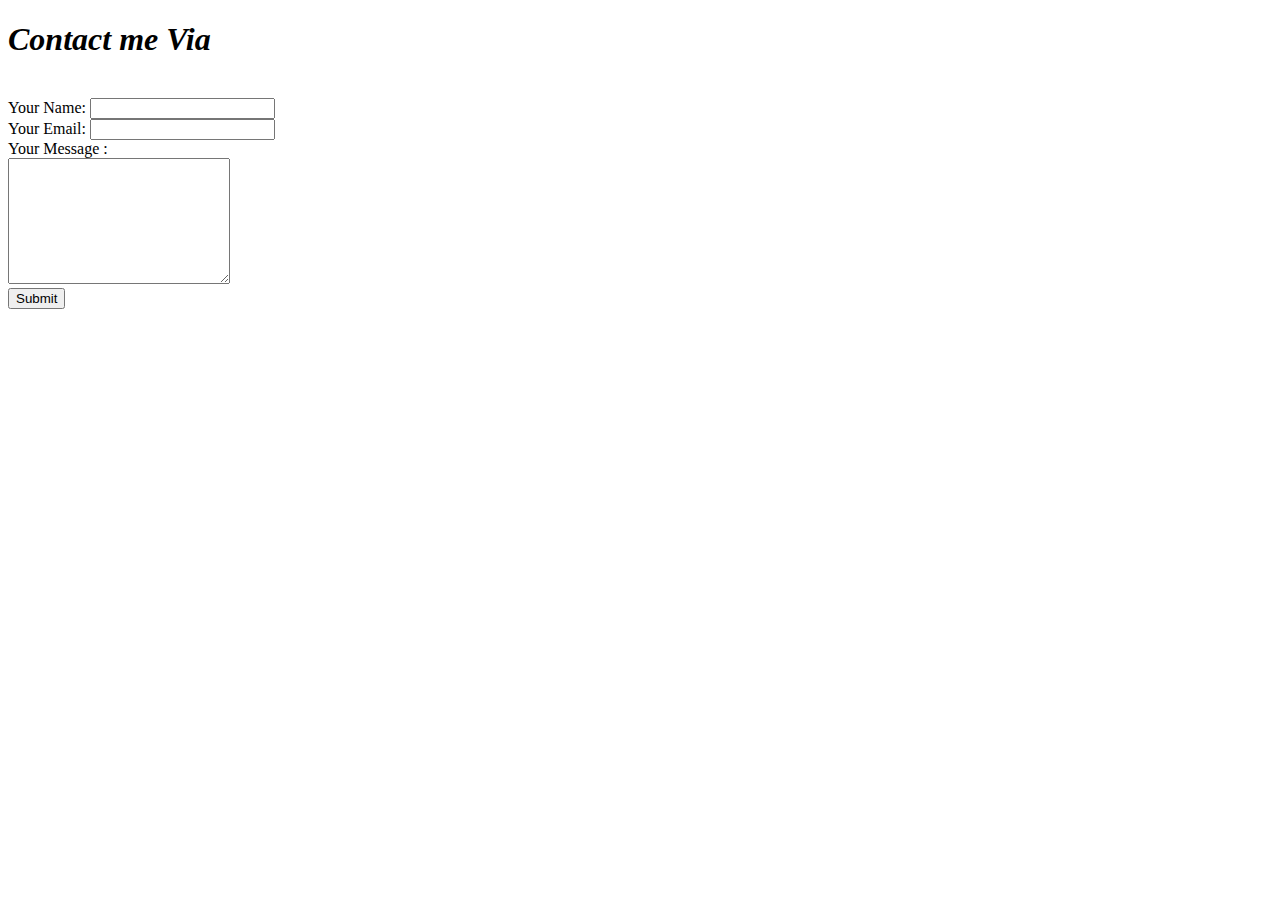
<file: web-tech/contact.html>
<!DOCTYPE html>
<html lang="en" dir="ltr">
  <head>
    <meta charset="utf-8">
    <title>Contact Form page</title>
  </head>
  <body>
    <h1><em>Contact me Via</em></h1><br>
    <form  action="mailto:charanbhavisetti2000@gmail.com" method="post" enctype="text/plain">
      <label> Your Name: </label>
      <input type="Name" name="My Name: "><br>
      <label> Your Email: </label>
      <input type="email" name="My Email: " value=""><br>
      <label> Your Message : </label><br>
      <textarea name="My Message: " rows="8" cols="25"></textarea><br>
      <input type="submit" name="" value="Submit">
    </form>
  </body>
</html>
</file>
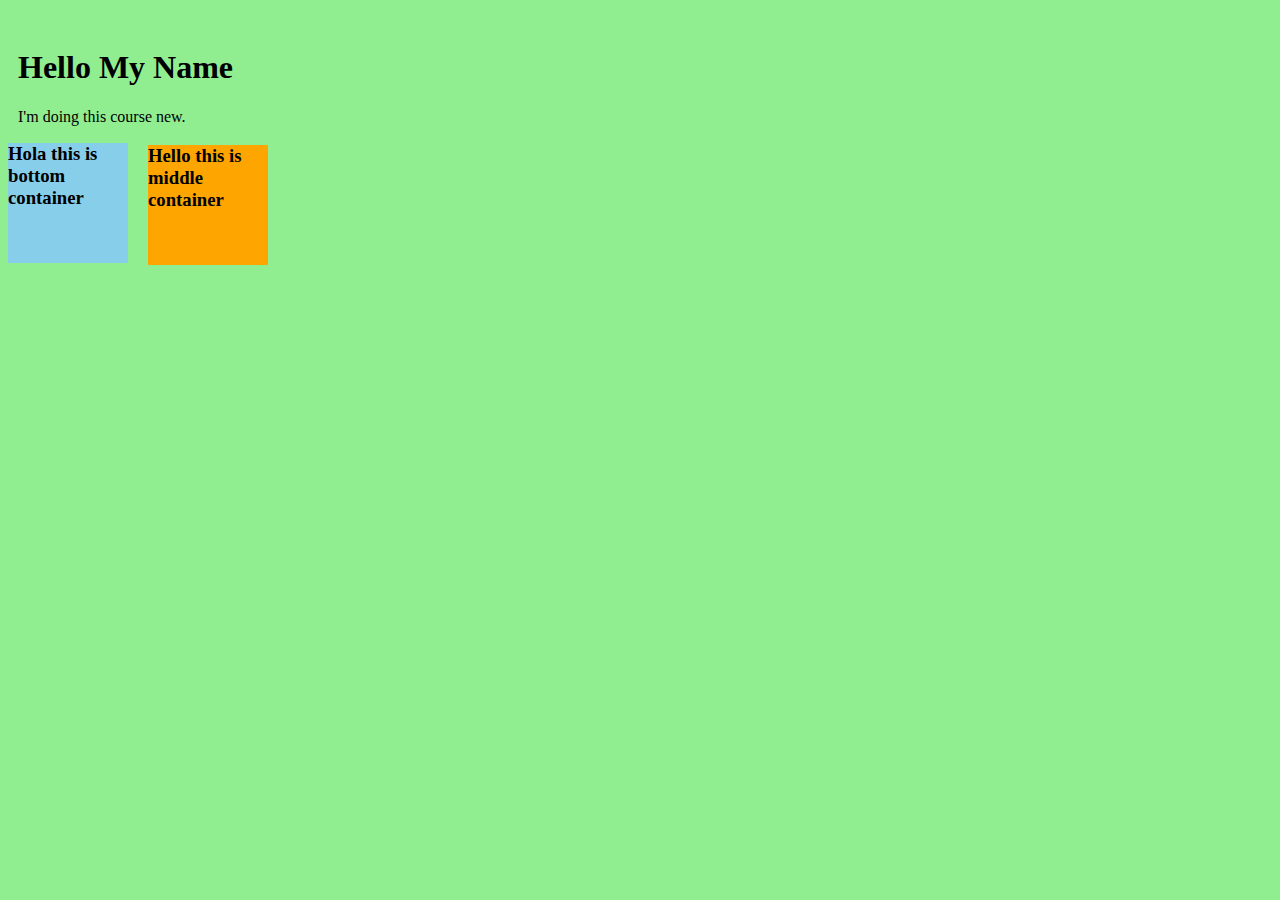
<file: web-tech/CSS/testingBoxmodel.html>
<html>

<head>
  <meta charset="utf-8">
  <link rel="stylesheet" href="style.css">
</head>
<body>
    <div class="top-container">
    <h1>Hello My Name</h1>
    <p>
      I'm doing this course new.
    </p>
    </div>
    <div class="middle-container">
      <h3>Hello this is middle container</h3>
    </div>
    <div class="bottom-container">
      <h3>Hola this is bottom container</h3>
    </div>
</body>

</html>
</file>
<file: web-tech/CSS/style.css>
body{
  background-color: lightgreen;
}

.top-container{
      padding-top: 20px;
      padding-left: 10px;
      border-width: 20px;
      border-color: blue;
}

.middle-container{
  width: 120px;
  height: 120px;
  background-color: Orange;
  position: relative;
  left: 140px;
}

.bottom-container{
  width:120px;
  height:120px;
  background-color: skyblue;
  position: relative;
  bottom: 140px;
}
</file>
